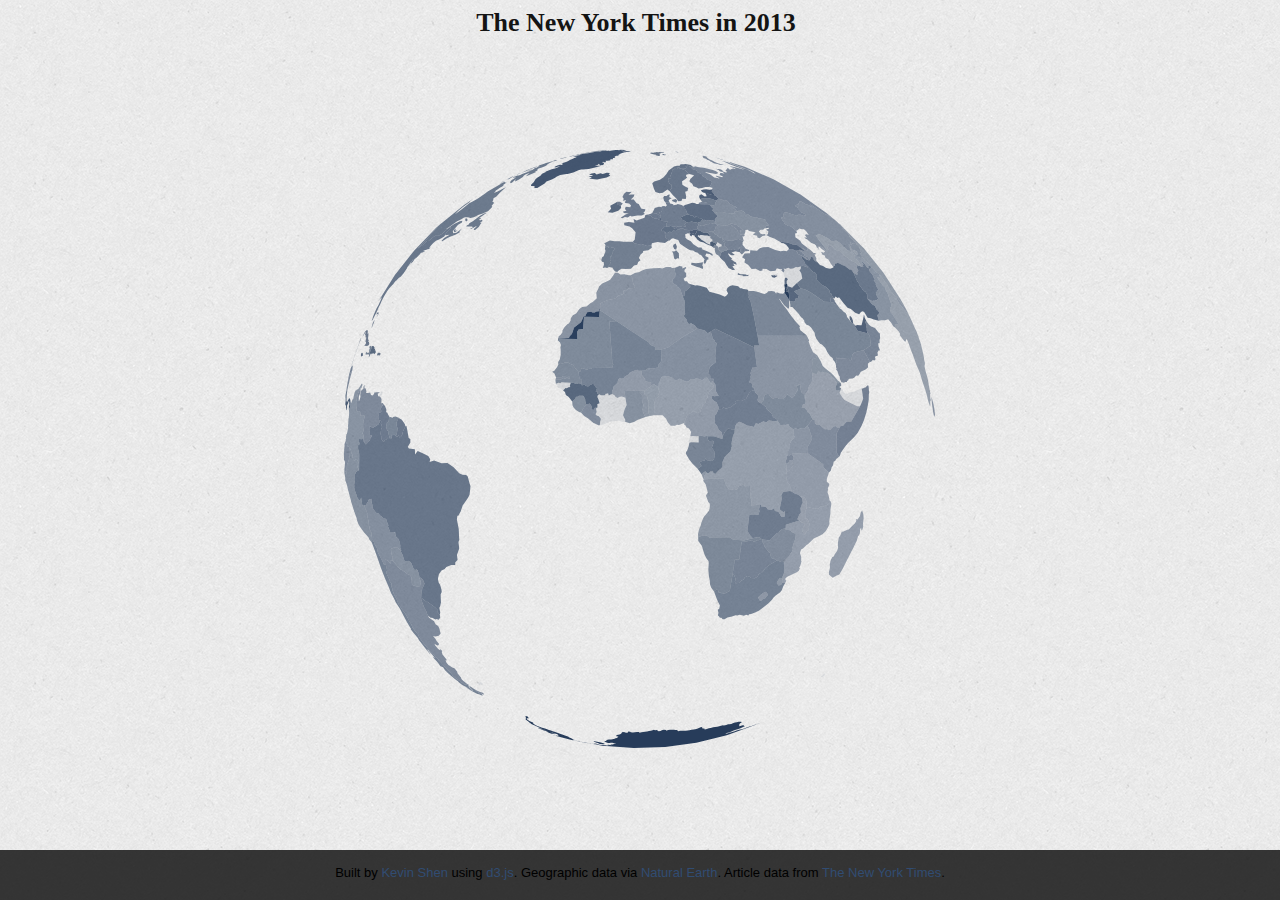
<file: index.html>
<!DOCTYPE html>
<html xmlns="http://www.w3.org/1999/xhtml"
      xmlns:fb="http://ogp.me/ns/fb#">
<meta charset="utf-8">
<head>
	<title>The NYT in 2013</title>
	<meta property="og:image" content="http://kevinshen.net/nyt2013/img/world.png" />	
    <meta property="og:type" content="website" />
    <meta property="og:description" content="Which countries were written about the most by the New York Times in 2013?" />
	<link rel="stylesheet" href="css/styles.css">
	<script type="text/javascript">

	  var _gaq = _gaq || [];
	  _gaq.push(['_setAccount', 'UA-37874293-2']);
	  _gaq.push(['_setDomainName', 'kevinshen.net']);
	  _gaq.push(['_trackPageview']);

	  (function() {
	    var ga = document.createElement('script'); ga.type = 'text/javascript'; ga.async = true;
	    ga.src = ('https:' == document.location.protocol ? 'https://' : 'http://') + 'stats.g.doubleclick.net/dc.js';
	    var s = document.getElementsByTagName('script')[0]; s.parentNode.insertBefore(ga, s);
	  })();

	</script>
</head>
<body>
	<div class="inset-shadow" id="tooltip">
		<h3 id="country-name"></h3>
		<ul>
			<li id="total-articles"></li>
			<li id="population"></li>
			<li id="apc"></li>
		</ul>
	</div>
	<div id="main">
		<h1 id="title">The New York Times in 2013</h1>
		<div id="svg-container">
		</div>
	</div>
	<div id="footer">
		<p>
			Built by <a href="http://www.kevinshen.net">Kevin Shen</a> using <a href="http://www.d3js.org">d3.js</a>. Geographic data via <a href="http://www.naturalearthdata.com/">Natural Earth</a>. Article data from <a href="http://developer.nytimes.com/">The New York Times</a>.
		</p>
	</div>
	<!--
	<script src="http://d3js.org/d3.v3.min.js"></script>
	<script src="http://d3js.org/queue.v1.min.js"></script>
	<script src="http://d3js.org/topojson.v1.min.js"></script>
	-->
	<script src="js/lib/jquery-1.9.1.min.js"></script>
	<!--<script src="js/lib/d3.v3.min.js"></script>-->
	<script src="js/lib/d3.js"></script>
	<script src="js/lib/d3.geo.zoom.js"></script>
	<script src="js/lib/queue.v1.min.js"></script>
	<script src="js/lib/topojson.v1.min.js"></script>
	<script src="js/world_map.js"></script>

</body>
</html>
</file>
<file: css/styles.css>
body {
  font: small Georgia, serif;
  font-family: 'Georgia', serif;
  background: url(../img/textured_paper.png) repeat;
  margin-left: 0px;
}

#main {
  position: relative;
  /*
  margin: 0 auto 0 auto;
  width: 900px;
  */

  width: 100%;
}

#main h1 {
  margin: 0 auto;
  color: #141414;
  text-align: center;
}

#svg-container {
  /*
  margin: 0 auto;
  height: 700px;
  width: 754px;
  */
  width: 100%;
  height: 100%;
  position: relative;

}

#footer {
  width: 100%;
  background: rgba(20, 20, 20, 0.85);
  height: 50px;
  position: absolute;
  bottom: 0px;
}

#footer p {
  margin: 15px auto;
  text-align: center;
  font-family: 'Helvetica', 'Arial', sans-serif;
}

#footer a:link {
  color: #314C72;
  text-decoration: none;
}
#footer a:active {
  color: #314C72;
  text-decoration: none;
}
#footer a:visited {
  color: #273C5A;
  text-decoration: none;
}

.place-dot {
  fill: #F7FAB1;
  /*opacity: 0.9;*/
}

svg {
  fill: none;
  font: Helvetica, Arial, sans-serif;
  font-family: 'Helvetica', 'Arial', 'sans-serif';
  font-size: 10pt; 
  opacity: 0;
  /*
	fill: #DAE7E7;
  */
}

.subunit { 
  fill: #000; 
  fill: #273C5A;
}

#tooltip {
  display: none;
  font-family: 'Helvetica', 'Arial', 'sans-serif';
  font-size: 10pt; 
  z-index: 10;
  /*
  height: 200px;
  width: 200px;
  */
  position: absolute;
  padding: 10px;
  background: rgba(200, 200, 200, 0.5);
}

.inset_shadow {
  -moz-box-shadow: inset 0 0px 5px -1px #000; 
  -webkit-box-shadow: inset 0px 0px 5px -1px #000; 
  box-shadow: inner 0px 0px 5px -1px #000; 
}

/*
.subunit-boundary {
  fill: none;
  stroke: #DAE7E7;
  stroke-linejoin: round;
}
*/
</file>
